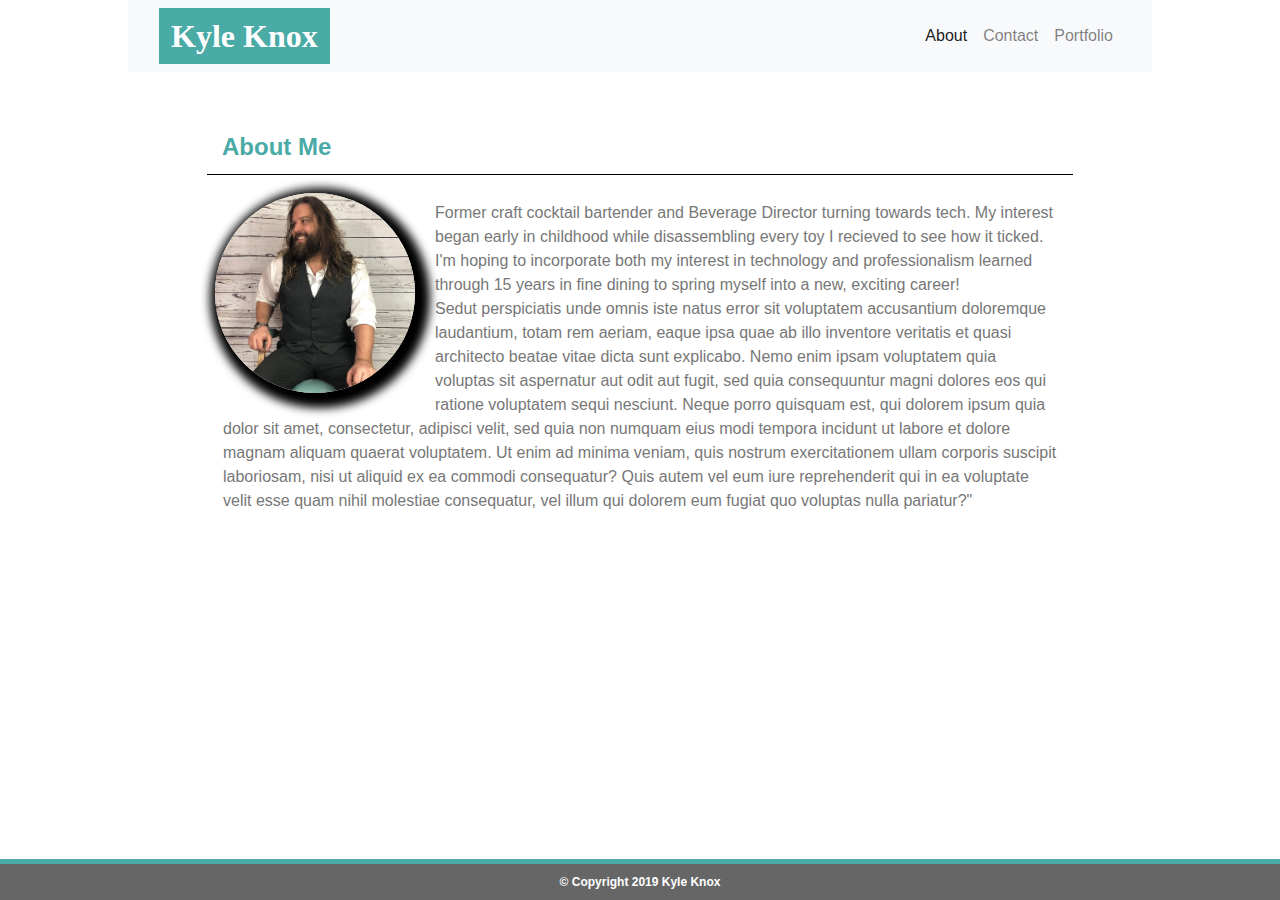
<file: index.html>
<!DOCTYPE html>
<html lang="en">

<head>
    <title>Bootstrap-Portfolio</title>
    <link rel="stylesheet" href="https://stackpath.bootstrapcdn.com/bootstrap/4.3.1/css/bootstrap.min.css"
        integrity="sha384-ggOyR0iXCbMQv3Xipma34MD+dH/1fQ784/j6cY/iJTQUOhcWr7x9JvoRxT2MZw1T" crossorigin="anonymous">
    <link rel="stylesheet" href="assets\css\reset.css" type="text/css">
    <link rel="stylesheet" href="assets\css\style.css" type="text/css">
</head>

<body>


    <nav class="navbar navbar-expand-lg navbar-light bg-light">
        <div class="container">
            <a class="navbar-brand" href="index.html">Kyle Knox</a>
            <button class="navbar-toggler" type="button" data-toggle="collapse" data-target="#navbarNavAltMarkup"
                aria-controls="navbarNavAltMarkup" aria-expanded="false" aria-label="Toggle navigation">
                <span class="navbar-toggler-icon"></span>
            </button>
            <div class="collapse navbar-collapse" id="navbarNavAltMarkup">
                <div class="navbar-nav ml-auto">
                    <a class="nav-item nav-link active" href="index.html">About</a>
                    <a class="nav-item nav-link" href="contact.html">Contact</a>
                    <a class="nav-item nav-link" href="portfolio.html">Portfolio</a>
                </div>
            </div>
        </div>
    </nav>

    <div class="content">
        <div class="wrapper container mt-5">
            <div class="row">
                <div class="col-md-12">
                    <div class="aboutDiv">
                        <h1>About Me</h1>
                    </div>
                    <div id="mainStuff">
                        <div class="row">
                            <div class="col-md-12">
                                <div class="float-left p-2">
                                    <img id="profilePic" src="assets\images\profilePic.jpg" alt="KylePic" height="275"
                                        width="275">
                                </div>
                                <div class="kyleInfo">
                                    <p>Former craft cocktail bartender and Beverage Director turning towards tech. My
                                        interest
                                        began early in childhood while disassembling every toy I recieved to see how it
                                        ticked.
                                        I'm
                                        hoping to incorporate both my interest in technology and professionalism learned
                                        through 15
                                        years in fine dining to spring myself into a new, exciting career!</p>
                                    <p>Sedut perspiciatis unde omnis iste natus error sit voluptatem accusantium
                                        doloremque
                                        laudantium, totam rem aeriam, eaque ipsa quae ab illo inventore veritatis et
                                        quasi
                                        architecto beatae vitae dicta sunt explicabo. Nemo enim ipsam voluptatem quia
                                        voluptas
                                        sit
                                        aspernatur aut odit aut fugit, sed quia consequuntur magni dolores eos qui
                                        ratione
                                        voluptatem sequi nesciunt. Neque porro quisquam est, qui dolorem ipsum quia
                                        dolor
                                        sit
                                        amet,
                                        consectetur, adipisci velit, sed quia non numquam eius modi tempora incidunt ut
                                        labore
                                        et
                                        dolore magnam aliquam quaerat voluptatem. Ut enim ad minima veniam, quis nostrum
                                        exercitationem ullam corporis suscipit laboriosam, nisi ut aliquid ex ea commodi
                                        consequatur? Quis autem vel eum iure reprehenderit qui in ea voluptate velit
                                        esse
                                        quam
                                        nihil molestiae consequatur, vel illum qui dolorem eum fugiat quo voluptas nulla
                                        pariatur?"
                                </div>

                            </div>
                        </div>
                    </div>

                </div>

            </div>
        </div>
    </div>

    <footer class="footer">
        © Copyright 2019 Kyle Knox
    </footer>

    <script src="https://code.jquery.com/jquery-3.3.1.slim.min.js" integrity="sha384-q8i/X+965DzO0rT7abK41JStQIAqVgRVzpbzo5smXKp4YfRvH+8abtTE1Pi6jizo" crossorigin="anonymous"></script>
    <script src="https://cdnjs.cloudflare.com/ajax/libs/popper.js/1.14.7/umd/popper.min.js" integrity="sha384-UO2eT0CpHqdSJQ6hJty5KVphtPhzWj9WO1clHTMGa3JDZwrnQq4sF86dIHNDz0W1" crossorigin="anonymous"></script>
    <script src="https://stackpath.bootstrapcdn.com/bootstrap/4.3.1/js/bootstrap.min.js" integrity="sha384-JjSmVgyd0p3pXB1rRibZUAYoIIy6OrQ6VrjIEaFf/nJGzIxFDsf4x0xIM+B07jRM" crossorigin="anonymous"></script>
</body>

</html>
</file>
